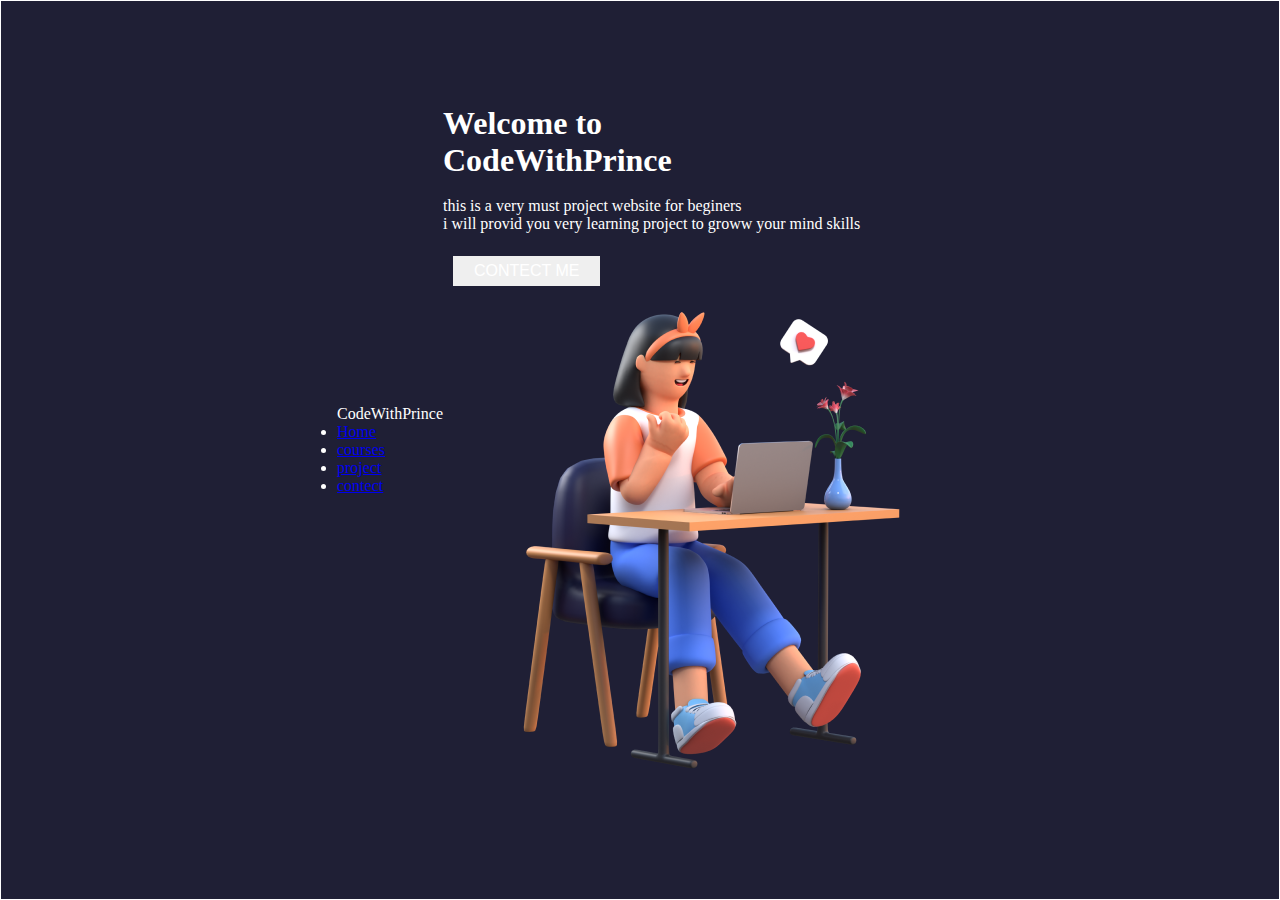
<file: index.html>
<!DOCTYPE html>
<html lang="en">
<head>
  <meta charset="UTF-8">
  <meta http-equiv="X-UA-Compatible" content="IE=edge">
  <meta name="viewport" content="width=device-width, initial-scale=1.0">
  <title>codewithPrince</title>
  <link rel="stylesheet" href="style.css">
  <link rel="stylesheet" href="js.css">
  <link rel="stylesheet" href="https://cdnjs.cloudflare.com/ajax/libs/font-awesome/6.4.0/css/all.min.css" integrity="sha512-iecdLmaskl7CVkqkXNQ/ZH/XLlvWZOJyj7Yy7tcenmpD1ypASozpmT/E0iPtmFIB46ZmdtAc9eNBvH0H/ZpiBw==" crossorigin="anonymous" referrerpolicy="no-referrer" />
  <link rel="stylesheet" href="responsive.css">
</head>
<body>
  <!-- design for header  -->
  <!-- design for header  -->
  <!-- design for header  -->
  <!-- design for header  -->
<div class="header">
  <div class="logo">CodeWithPrince</div>
  <div class="bar" onclick="toggle()"><i class="fa-solid fa-bars"></i></div>
  <div class="manus">
    <div class="manus-tittle">
    <div class="xmark"onclick="toggleOut()" ><i class="fa-solid fa-xmark"></i>
      <!-- <div class="info">
        <p>this community is very fasted groww for developers 
          we are providing very must project and tutorials
        </p>
      </div> -->
    
    </div>

    </div>
    <ul>
      <li><a href="#">Home</a></li>
      <li><a href="#">courses</a></li>
      <li><a href="js.html">project</a></li>
      <li><a href="#">contect</a></li>
   
    </ul>
  </div>
</div>
  <!-- content creation on -->
  <!-- content creation on -->
  <!-- content creation on -->
  <div class="content">
   <div class="top-page">
    <div class="box">
      <h1>Welcome to <br> <span> CodeWithPrince </span> </h1> <br>
      <p>this is a very must project website for beginers <br>i will 
      provid you very learning project to groww your mind skills
      </p> <br>
      <button class="contect ">Contect me </button> <br>
      <div class="services">

      </div>
    </div>
    <div class="box rimg"><img src="images/illustation/tranings_logo.png" alt="">
    </div>
   </div>
    <!-- <div class="our-services">
      <h1>our  <span>services</span> </h1>
    </div> -->


  </div>
  <script src="main.js"></script>
</body>
</html>
</file>
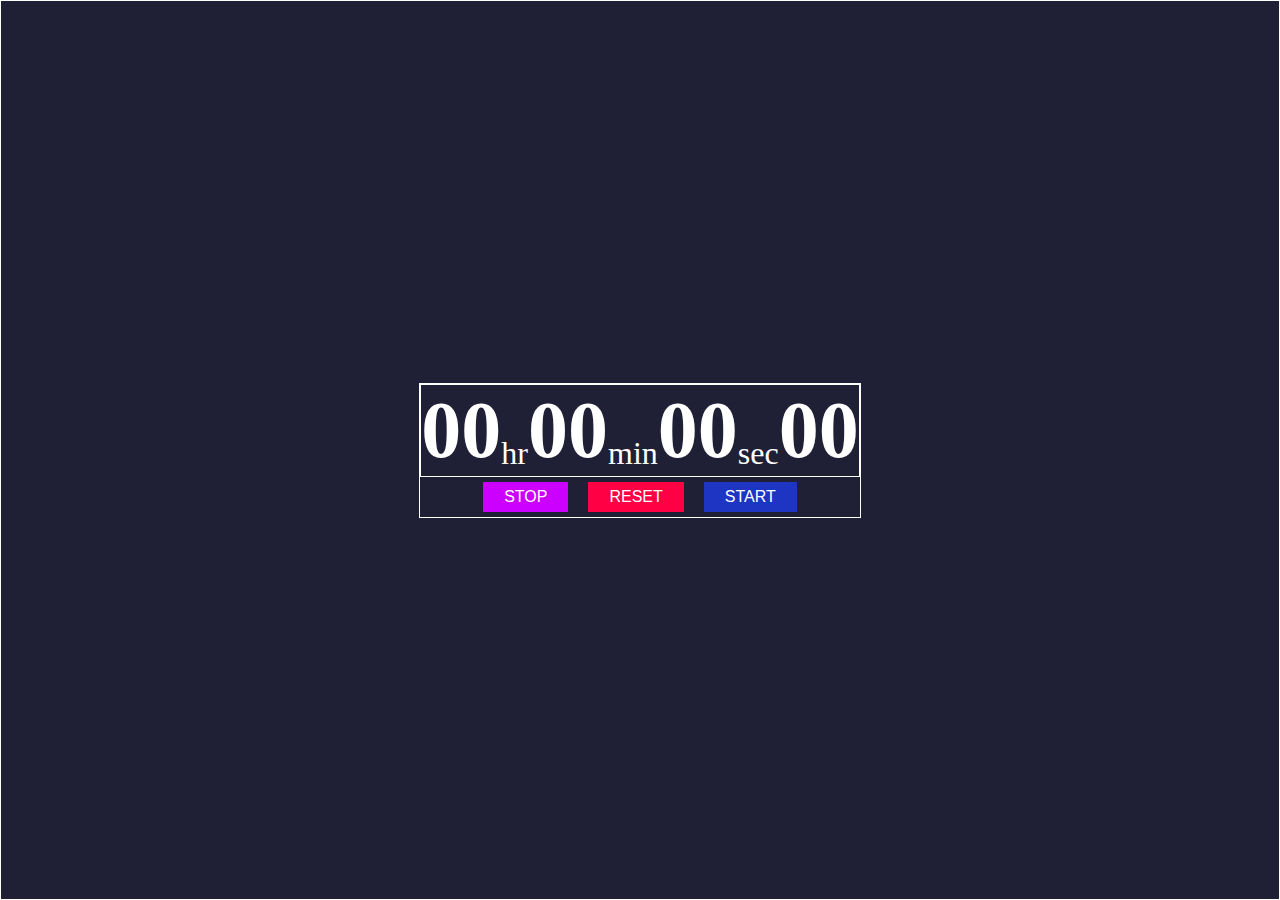
<file: js.html>
<!DOCTYPE html>
<html lang="en">
<head>
    <meta charset="UTF-8">
    <meta http-equiv="X-UA-Compatible" content="IE=edge">
    <meta name="viewport" content="width=device-width, initial-scale=1.0">
    <title>Learn js</title>
    <link rel="stylesheet" href="js.css">
</head>
<body> 
  <div class="main">
     <div class="timer-box">
    <h1 id="hr">00</h1><span>hr</span>
    <h1 id="min">00</h1><span>min</span>
    <h1 id="sec">00</h1><span>sec</span>
    <h1 id="count">00</h1><span></span>
  </div>
  <div class="btns">
  <button id="stop" onclick="stop()">stop</button>
  <button id="reset" onclick="reset()">reset</button>
  <button id="start" onclick="start()">start</button>
</div>  
</div>

      <script>
        var hr= 0;
        var sec= 0;
        var min= 0;
        var count= 0;
       var timer = false;
        function start(){
          timer = true;
          stopWatch();
        
         
        }
        function reset(){
          timer = false;
          hr =0;
          sec=0;
          min=0;
          count=0
          document .getElementById('hr').innerHTML = '00';
          document .getElementById('sec').innerHTML = '00';
          document .getElementById('min').innerHTML = '00';
          document .getElementById('count').innerHTML = '00';
          
        }
        function stop(){
          timer = false;
          
        }
        function stopWatch(){

          if(timer == true){
             count = count + 1

             if(count == 100){
              sec = sec + 1;
              count = 0;
              
             }
             if(sec == 60){
              min = min + 1;
              sec = 0;
             }
             if(min == 60){
              hr = hr + 1;
              sec = 0;
              min = 0;
             }
            var hrString = hr;
            var minString = min;
            var secString = sec;
            var countString = count;
            if(hr < 10){
              hrString = "0" + hrString;
             }
             if(sec < 10){
              secString = "0" + secString;
             }
             if(min < 10){
              minString = "0" + minString;
             }
             if(count < 10){
              countString = "0" + countString;
             }
          


            document.getElementById('count').innerHTML = countString;
            document.getElementById('hr').innerHTML = hrString;
            document.getElementById('min').innerHTML = minString;
            document.getElementById('sec').innerHTML = secString;
            setTimeout('stopWatch()',10)
          }
        }
        

      </script>
</body>
</html>
</file>
<file: style.css>
*{
    margin: 0;
    padding: 0;
    box-sizing: border-box;
}
body{
    display: flex;
    justify-content: center;
    align-items: center;
    height: 100vh;
    background-color: rgb(31, 31, 53);
    color: #fff;
    border: 1px solid #fff;
}
.timer-box{
    display: flex;
    font-size: 2.5rem;
    border: 1px solid #fff;
 justify-content: center;


}
.timer-box span{
    font-size: 2rem;
    position: relative;
    top: 50px;
    height: 20px;
}
.main{
    border: 1px solid #fff;
}
button{
    padding: 5px 20px;
    font-size: 1rem;
    outline: none;
    text-transform: uppercase;
    cursor: pointer;
    color: #fff;
    border: 1px solid transparent;
   margin: 5px 10px;
    
}
.btns{
    display: flex;
    justify-content: center;
    
}
.main button:nth-child(1){
    background-color: rgb(204, 0, 255);
}
.main button:nth-child(2){
    background-color: rgb(255, 0, 68);
}
.main button:nth-child(3){
    background-color: rgb(30, 52, 195);
}
@media screen and (max-width: 425px){
    .timer-box{
        font-size: 1.5rem;
    }
    
    .timer-box span{
        font-size: 1.2rem;
        top: 30px;
    }
    button{
        font-size: .8rem;
    }
    
}
</file>
<file: js.css>
*{
    margin: 0;
    padding: 0;
    box-sizing: border-box;
}
body{
    display: flex;
    justify-content: center;
    align-items: center;
    height: 100vh;
    background-color: rgb(31, 31, 53);
    color: #fff;
    border: 1px solid #fff;
}
.timer-box{
    display: flex;
    font-size: 2.5rem;
    border: 1px solid #fff;
 justify-content: center;


}
.timer-box span{
    font-size: 2rem;
    position: relative;
    top: 50px;
    height: 20px;
}
.main{
    border: 1px solid #fff;
}
button{
    padding: 5px 20px;
    font-size: 1rem;
    outline: none;
    text-transform: uppercase;
    cursor: pointer;
    color: #fff;
    border: 1px solid transparent;
   margin: 5px 10px;
    
}
.btns{
    display: flex;
    justify-content: center;
    
}
.main button:nth-child(1){
    background-color: rgb(204, 0, 255);
}
.main button:nth-child(2){
    background-color: rgb(255, 0, 68);
}
.main button:nth-child(3){
    background-color: rgb(30, 52, 195);
}
@media screen and (max-width: 425px){
    .timer-box{
        font-size: 1.5rem;
    }
    
    .timer-box span{
        font-size: 1.2rem;
        top: 30px;
    }
    button{
        font-size: .8rem;
    }
    
}
</file>
<file: responsive.css>
@media screen and (max-width: 768px){
  .header ul li{
    display: block;
   
  }
  .manus{
    position: fixed;
    width: 250px;
    height: 100vh;
    top: 50px;
    background: #ebe9e9;
    overflow: hidden;
    z-index: 10;
    border-right: 1px solid gray;
    margin-left: -250px;
    transition: .3s;
    /* backdrop-filter: blur(5px); */
  }
  .header ul{
    margin: 50px 25px;
  }
  .header ul li{
    margin: 8px 0px;
    padding: 3px 0px;
  }
  .header ul li a{
    /* border: 1px solid #fff; */
    color: #000;
    width: 100%;
    padding: 2px 90% 2px 2px;

  }
  .bar,.xmark{
    visibility: visible;
    font-size: 1.4rem;
    margin-right: 30px;
    /* border: 1px solid red; */
    width: 30px;
    text-align: center;
    cursor: pointer;
    color: #000;

  }
  .xmark{
    position: absolute;
    right: 0px;
    top: 5px;
  }
  .rimg{
    position: absolute;
    visibility: hidden;
  }
  /* .top-page{ */
   .box{
    width: 100%;
    text-align: center;
    margin-top: 35px;
   }
   .box h1{
    text-align: center;
   }
   .box h1{
    font-size: 1.9rem;
   }
   .top-page{
    width: 100%;
   }
  
  }
/* } */

@media screen and (max-width: 425px){
 
  .follow-us h1{
    font-size: 1rem;
  }
  .content{
    width: 100%;
  }
  .box{
    width: 100%;
  }
  .top-page{
    width: 100%;
  }
  .box p{
    font-size: .9rem;
  }
  .box .contect{
    font-size: 1rem;
  }
  .our-services h1{
    font-size: 1.6rem;
  }
  .our-services h1::before{
    content: "";
    width: 153px;
    height: 2.3px;
    background: blue;
    position: absolute;
    margin-top: 29px;
  }
}
</file>
